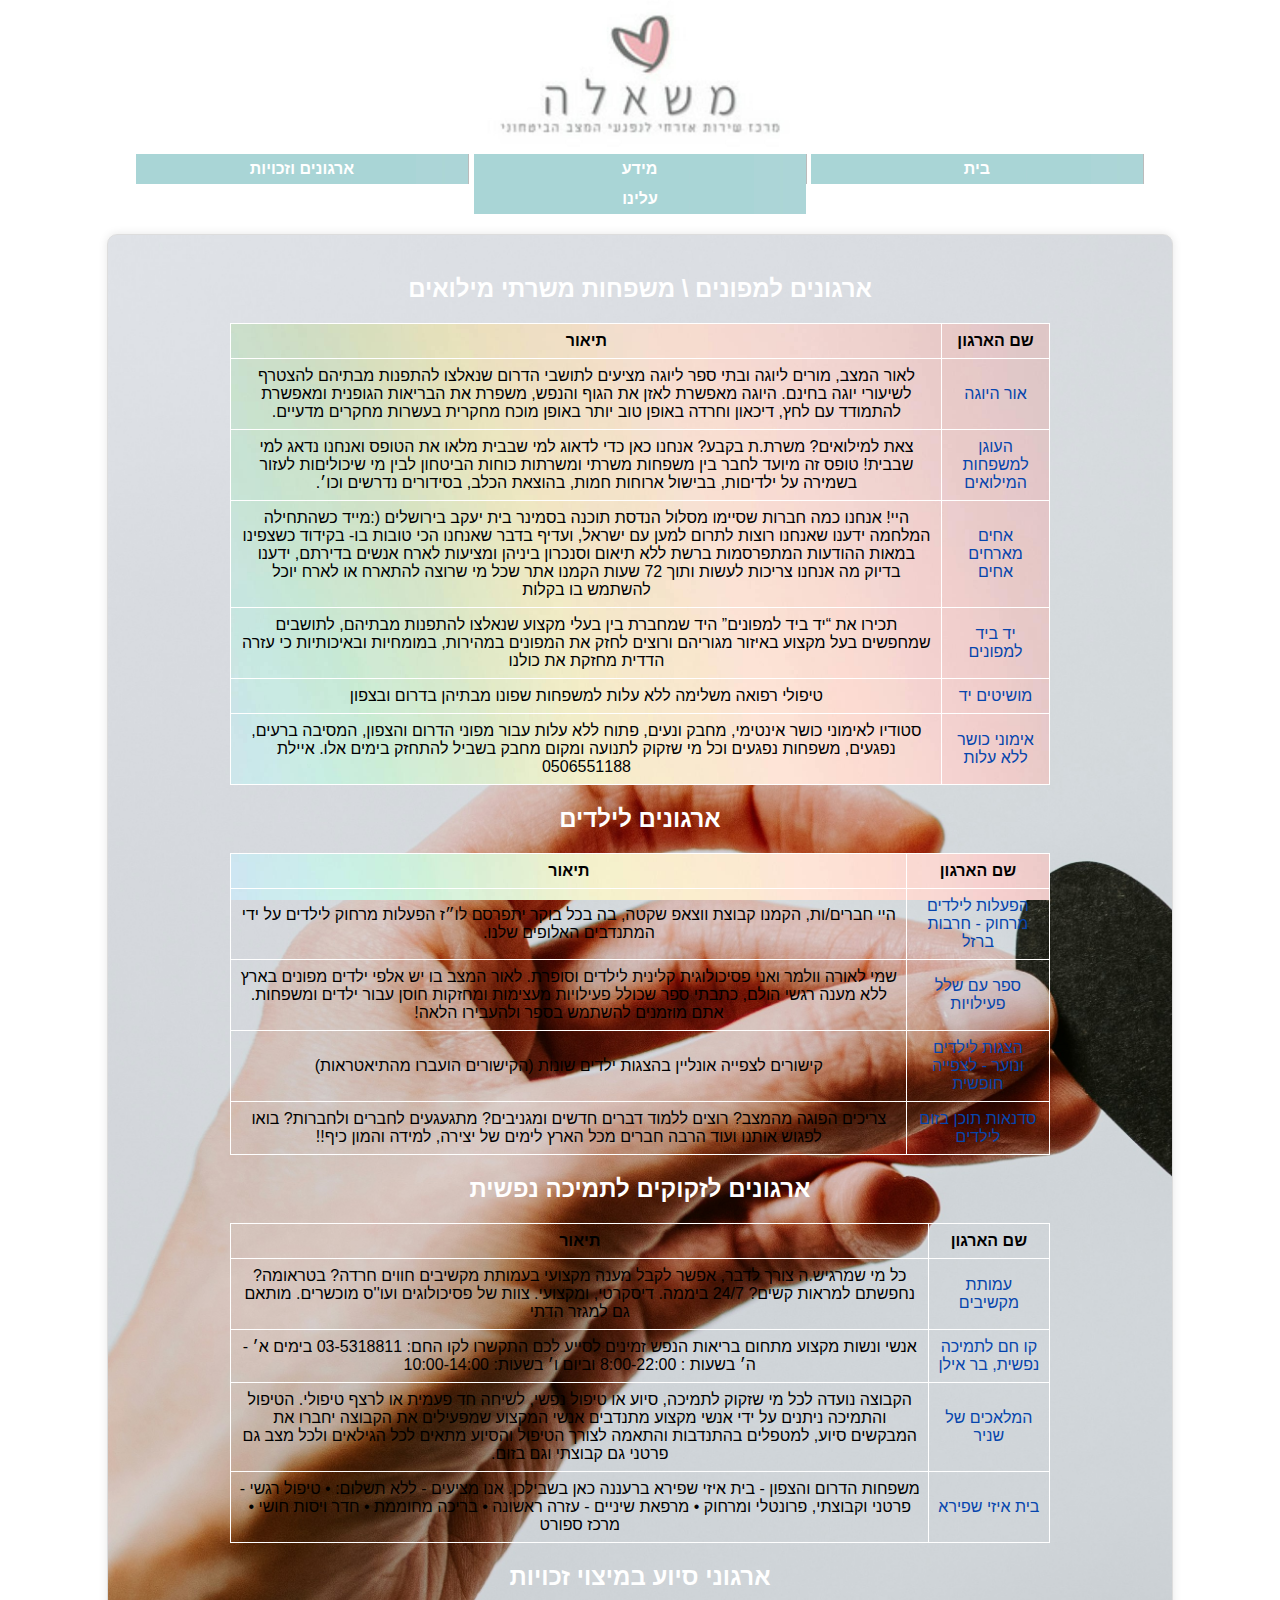
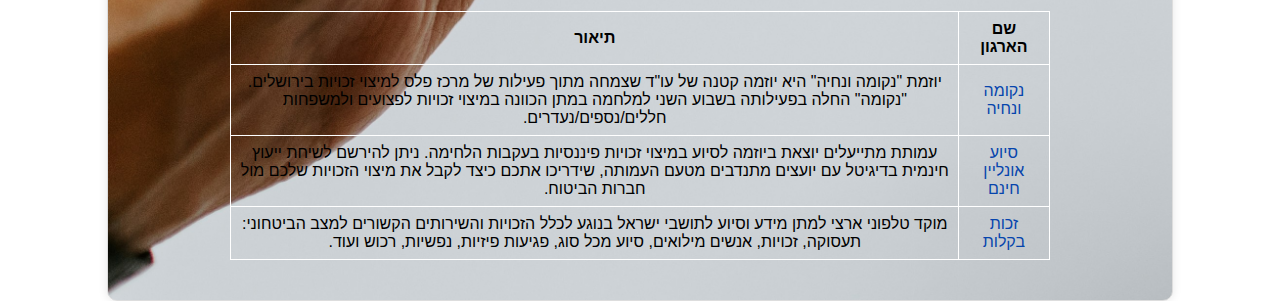
<file: Content.html>
<!DOCTYPE html>
<html lang="he">
<head>
  <meta charset="UTF-8">
  <meta name="viewport" content="width=device-width, initial-scale=1.0">
  <title>ארגונים וזכויות</title>
  <link rel="stylesheet" href="styles-content.css">
</head>
<body>
  <header>
    <div class="a">
      <img src="44444.jpg" alt="לחץ כאן" height="150px"/>
    </div>
    <nav>
      <ul>
        <li><a href="index.html">בית</a></li>
        <li><a href="info.html">מידע</a></li>
        <li><a href="Content.html">ארגונים וזכויות</a></li>
        <li><a class="active" href="about.html">עלינו</a></li>
      </ul>
    </nav>
  </header>
   <div class="content-wrapper">
  <h2>ארגונים למפונים \ משפחות משרתי מילואים</h2>
  <table border="1">
    <tr>
        <th>שם הארגון</th>
        <th>תיאור</th>
    </tr>
    <tr>
        <td><a href="https://www.oryoga.com/">אור היוגה</a></td>
        <td>לאור המצב, מורים ליוגה ובתי ספר ליוגה מציעים לתושבי הדרום שנאלצו להתפנות מבתיהם להצטרף לשיעורי יוגה בחינם. היוגה מאפשרת לאזן את הגוף והנפש, משפרת את הבריאות הגופנית ומאפשרת להתמודד עם לחץ, דיכאון וחרדה באופן טוב יותר באופן מוכח מחקרית בעשרות מחקרים מדעיים.</td>
    </tr>
    <tr>
        <td><a href="https://forms.monday.com/forms/283d7bd8e98ba4fc2f2f1ab888c455a0?r=euc1">העוגן למשפחות המילואים
</a></td>
        <td>צאת למילואים? משרת.ת בקבע? אנחנו כאן כדי לדאוג למי שבבית

מלאו את הטופס ואנחנו נדאג למי שבבית!

טופס זה מיועד לחבר בין משפחות משרתי ומשרתות כוחות הביטחון לבין מי שיכוליםות לעזור בשמירה על ילדיםות, בבישול ארוחות חמות, בהוצאת הכלב, בסידורים נדרשים וכו׳.</td>
    </tr>
	<tr>
        <td><a href="https://apartments-brokerage.onrender.com/">אחים מארחים אחים</a></td>
        <td>היי!  אנחנו כמה חברות שסיימו מסלול הנדסת תוכנה בסמינר בית יעקב בירושלים

(:מייד כשהתחילה המלחמה ידענו שאנחנו רוצות לתרום למען עם ישראל, ועדיף בדבר שאנחנו הכי טובות בו- בקידוד

כשצפינו במאות ההודעות המתפרסמות ברשת ללא תיאום וסנכרון ביניהן ומציעות לארח אנשים בדירתם, ידענו בדיוק מה אנחנו צריכות לעשות ותוך 72 שעות הקמנו אתר שכל מי שרוצה להתארח או לארח יוכל להשתמש בו בקלות


</td>
    </tr>
	<tr>
        <td><a href="https://ironpro.zigit.co.il/">יד ביד למפונים</a></td>
        <td>תכירו את “יד ביד למפונים”
היד שמחברת בין בעלי מקצוע שנאלצו להתפנות מבתיהם, לתושבים שמחפשים בעל מקצוע
באיזור מגוריהם ורוצים לחזק את המפונים
במהירות, במומחיות ובאיכותיות
כי עזרה הדדית מחזקת את כולנו</td>
    </tr>
	
	 <tr>
        <td><a href="https://www.moshitim-yad.com/">מושיטים יד</a></td>
        <td>טיפולי רפואה משלימה ללא עלות למשפחות שפונו מבתיהן בדרום ובצפון</td>
    </tr>
	
	 <tr>
        <td><a href="https://www.moshitim-yad.com/">אימוני כושר ללא עלות</a></td>
        <td>סטודיו לאימוני כושר אינטימי, מחבק ונעים, פתוח ללא עלות עבור מפוני הדרום והצפון, המסיבה ברעים, נפגעים, משפחות נפגעים וכל מי שזקוק לתנועה ומקום מחבק בשביל להתחזק בימים אלו. איילת 0506551188</td>
    </tr>
	
</table>

<h2>ארגונים לילדים</h2>
<table border="1">
    <tr>
        <th>שם הארגון</th>
        <th> תיאור</th>
    </tr>
    <tr>
        <td><a href="https://chat.whatsapp.com/GZmTqpAKL4ZCsKzpp1uicW">הפעלות לילדים מרחוק - חרבות ברזל</a></td>
        <td>היי חברים/ות, הקמנו קבוצת ווצאפ שקטה, בה בכל בוקר יתפרסם לו״ז הפעלות מרחוק לילדים על ידי המתנדבים האלופים שלנו.</td>
    </tr>
    <tr>
        <td><a href="https://drive.google.com/file/d/118NhnwfDXMg0QB5n7uSSveBpB5_ny3X2/view">ספר עם שלל פעילויות</a></td>
        <td>שמי לאורה וולמר ואני פסיכולוגית קלינית לילדים וסופרת. לאור המצב בו יש אלפי ילדים מפונים בארץ ללא מענה רגשי הולם, כתבתי ספר שכולל פעילויות מעצימות ומחזקות חוסן עבור ילדים ומשפחות. אתם מוזמנים להשתמש בספר ולהעבירו הלאה!</td>
    </tr>
	    <tr>
        <td><a href="https://www.coing.co/Israhelp_Families/114171">הצגות לילדים ונוער - לצפייה חופשית
</a></td>
        <td>קישורים לצפייה אונליין בהצגות ילדים שונות (הקישורים הועברו מהתיאטראות)</td>
    </tr>   
	<tr>
     <td><a href="https://animationguild.ravpage.co.il/hapitria">סדנאות תוכן בזום לילדים 
</a></td>
        <td>צריכים הפוגה מהמצב? רוצים ללמוד דברים חדשים ומגניבים? מתגעגעים לחברים ולחברות?

בואו לפגוש אותנו ועוד הרבה חברים מכל הארץ לימים של יצירה, למידה והמון כיף!!</td>
    </tr>
</table>

<h2>ארגונים לזקוקים לתמיכה נפשית</h2>
<table border="1">
    <tr>
        <th>שם הארגון</th>
        <th>תיאור</th>
    </tr>
    <tr>
        <td><a href="https://nefeshbarzel.makshivim-il.org/">עמותת מקשיבים

</a></td>
        <td>כל מי שמרגיש.ה צורך לדבר, אפשר לקבל מענה מקצועי בעמותת מקשיבים

חווים חרדה? בטראומה? נחפשתם למראות קשים?

24/7 ביממה. דיסקרטי, ומקצועי.

צוות של פסיכולוגים ועו''ס מוכשרים.

מותאם גם למגזר הדתי</td>
    </tr>
    <tr>
        <td><a href="google.com">קו חם לתמיכה נפשית, בר אילן</a></td>
        <td>אנשי ונשות מקצוע מתחום בריאות הנפש זמינים לסייע לכם 

התקשרו לקו החם: 03-5318811

בימים א׳ - ה׳ בשעות : 8:00-22:00 וביום ו׳ בשעות: 10:00-14:00</td>
    </tr>
	 <td><a href="https://chat.whatsapp.com/JKeUQ9IlvJBBUSnqyJXaBK">המלאכים של שניר</a></td>
        <td>הקבוצה נועדה לכל מי שזקוק לתמיכה, סיוע או טיפול נפשי, לשיחה חד פעמית או לרצף טיפולי. הטיפול והתמיכה ניתנים על ידי אנשי מקצוע מתנדבים אנשי המקצוע שמפעילים את הקבוצה יחברו את המבקשים סיוע, למטפלים בהתנדבות והתאמה לצורך הטיפול והסיוע מתאים לכל הגילאים ולכל מצב גם פרטני גם קבוצתי וגם בזום.</td>
    </tr>
	 <td><a href="https://www.beitissie.org.il/?utm_source=google&utm_medium=cpc&utm_campaign=213678421&utm_content=57219784964&utm_term=%D7%91%D7%99%D7%AA%20%D7%90%D7%99%D7%96%D7%99%20%D7%A9%D7%A4%D7%99%D7%A8%D7%90&gclid=Cj0KCQiAh8OtBhCQARIsAIkWb69DWu9QPrPzBaG47EXwAGEk3R3tgtlRH_FnschZwS-Q8xMEt8poymUaAhIKEALw_wcB">בית איזי שפירא</a></td>
        <td>משפחות הדרום והצפון - בית איזי שפירא ברעננה כאן בשבילכן.

אנו מציעים - ללא תשלום:

• טיפול רגשי - פרטני וקבוצתי, פרונטלי ומרחוק

• מרפאת שיניים - עזרה ראשונה

• בריכה מחוממת

• חדר ויסות חושי

• מרכז ספורט</td>
    </tr>
</table>
<h2> ארגוני סיוע במיצוי זכויות</h2>
<table border="1">
    <tr>
        <th>שם הארגון</th>
        <th>תיאור</th>
    </tr>
    <tr>
        <td><a href="https://www.nakuma2023.com/">נקומה ונחיה</a></td>
        <td>יוזמת "נקומה ונחיה" היא יוזמה קטנה של עו"ד שצמחה מתוך פעילות של מרכז פלס למיצוי זכויות בירושלים. "נקומה" החלה בפעילותה בשבוע השני למלחמה במתן הכוונה במיצוי זכויות לפצועים ולמשפחות חללים/נספים/נעדרים. </td>
    </tr>
    <tr>
        <td><a href="https://lp.landing-page.mobi/index.php?page=landing&id=565139&token=cc323b02453f60bf2797b95613419e08&CustomerId=29105&ProjectId=1044355&Domain=lp6.me&Key=tapKJ">סיוע אונליין חינם</a></td>
        <td>עמותת מתייעלים יוצאת ביוזמה לסיוע במיצוי זכויות פיננסיות בעקבות הלחימה. ניתן להירשם לשיחת ייעוץ חינמית בדיגיטל עם יועצים מתנדבים מטעם העמותה, שידריכו אתכם כיצד לקבל את מיצוי הזכויות שלכם מול חברות הביטוח.</td>
    </tr>
	 <tr>
        <td><a href="https://www.zbekalut.org.il/opening-an-application">זכות בקלות</a></td>
        <td>מוקד טלפוני ארצי למתן מידע וסיוע לתושבי ישראל בנוגע לכלל הזכויות והשירותים הקשורים למצב הביטחוני:  תעסוקה, זכויות, אנשים מילואים, סיוע מכל סוג, פגיעות פיזיות, נפשיות, רכוש ועוד.</td>
    </tr>
</table>
</div>
</div>

</body>
</html>
</file>
<file: styles-content.css>
body {
    font-family: 'Segoe UI Semibold', sans-serif;
    background-color: white;
    margin: 0;
	co
    padding: 20px;
    text-align: center;
    direction: rtl;
}

h2 {
	color:white;
}
ul {
    list-style-type: none;
    margin: 0;
    padding: 0;
    text-align: center;
}

li {
    display: inline-block;
    border-right: 1px solid #bbb;
    font-weight: bold;
}

li:last-child {
    border-right: none;
}

li a {
    display: block;
    color: white;
    width: 320px;
    padding: 6px;
    text-decoration: none;
    background-image: url("ab.jpg");
	
}

li a:hover {
    background-image: url("9.jpg");
}

table {
    background-image: url("9.jpg");
    background-attachment: fixed;
    background-size: cover;
    border-collapse: collapse;
    margin-bottom: 20px;
    width: 80%;
    margin-left: auto;
    margin-right: auto;
}

th, td {
    border: 1.2px solid white;
    padding: 8px;
    text-align: center;
}


tr:nth-child(even) {
    color: black;
}


td:hover {
    background-color: #ddd;
}

a {
    color: #0645AD;
    text-decoration: none;
}

a:hover {
    text-decoration: underline;
}


.content-wrapper {
  margin-top: 20px;
  padding: 20px;
  background-image: url("42.jpg"); 
  background-size:cover;
  background-repeat:no-repeat;
  border: 1px solid #ddd; 
  border-radius: 10px; 
  box-shadow: 0 0 10px rgba(0, 0, 0, 0.1);
  width: 80%; 
  margin-left: auto; 
  margin-right: auto;
}
</file>
